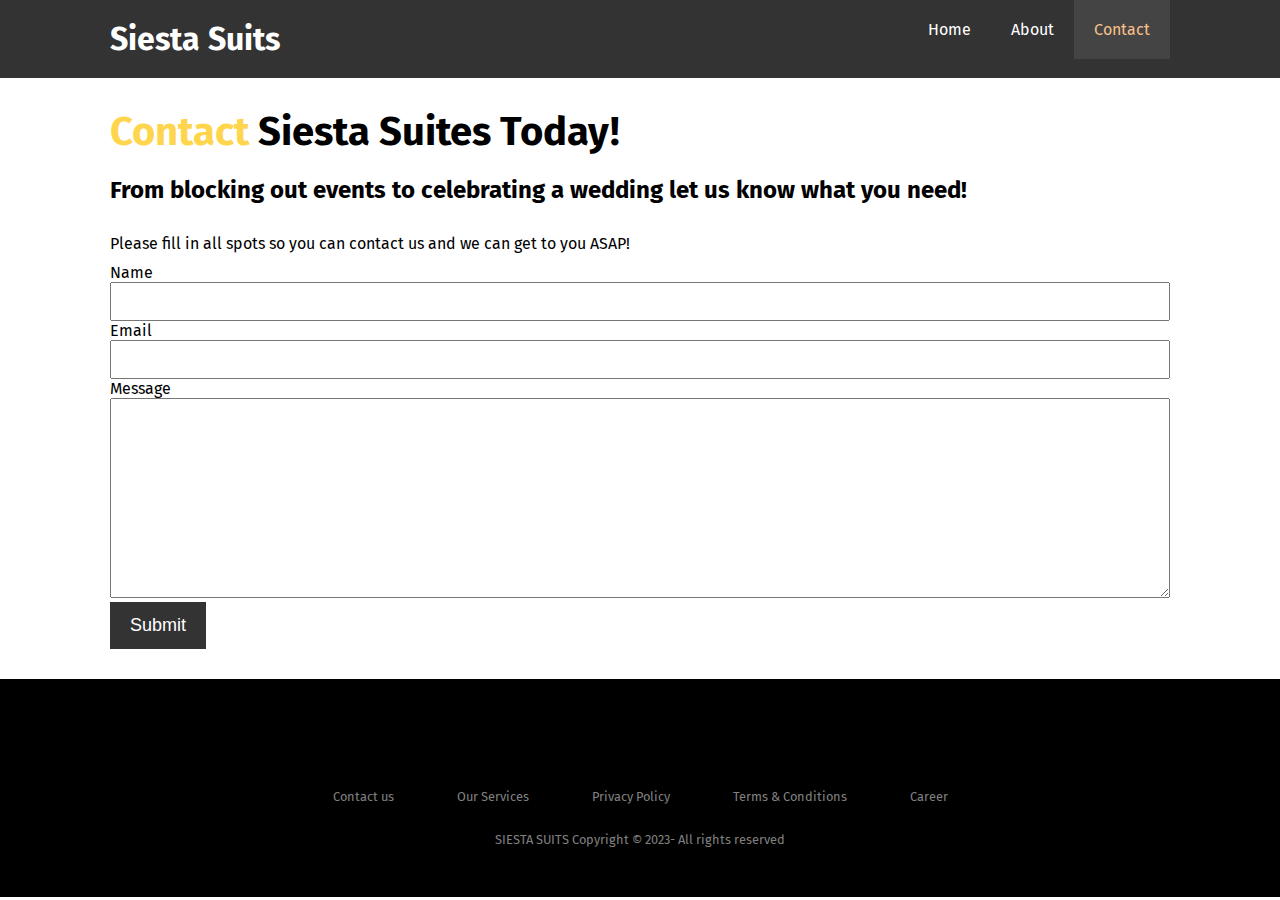
<file: contact.html>
<!DOCTYPE html>
<html lang="en">
<head>

    <meta charset="UTF-8">
    <meta name="viewport" content="width=device-width, initial-scale=1.0">
    <meta http-equiv="X-UA-Compatible" content="ie=edge">
    <meta name="description" content="Hotel Website Contact ">
    <link href="https://fonts.googleapis.com/css2?family=Fira+Sans:ital,wght@0,100;0,200;0,300;0,400;0,500;0,600;0,700;0,800;0,900;1,100;1,200;1,300;1,400;1,500;1,600;1,700;1,800;1,900&display=swap" rel="stylesheet">
    
    <link rel="stylesheet" href="css/style.css">
    <title>Siesta Suits- Contact </title>
</head>
<body>
    <header>
        <nav id="navbar">
        <div class="container">
                <h1 class="logo"><a href="index.html">Siesta Suits</a></h1>
                <ul>
                    <li><a  href="index.html">Home</a></li>
                    <li><a href="about.html">About</a></li>
                    <li><a class="current" href="contact.html">Contact</a></li>
                </ul>
              </div>
            </nav>  
    </header>

     <section id="contact-form" class="py-3">
         <div class="container">
            <h1 class="l-heading"><span class="text-primary">Contact </span> Siesta Suites Today!</h1>
            <h2> From blocking out events to celebrating a wedding let us know what you need!</h2>
            <p>Please fill in all spots so you can contact us and we can get to you ASAP!</p>
            <form action="process.php">
                <div class="form-group">
                   <laber for="name">Name</laber>
                   <input type="text" name="Name" id="Name">
                </div>
                <div class="form-group">
                   <laber for="email">Email</laber>
                   <input type="email" name="email" id="email">
                </div>
                <div class="form-group">
                   <laber for="message">Message</laber>
                   <textarea type="email" name="message" id="message"></textarea>
                </div>
                <button type="submit" class="btn">Submit</button>
            </form>
         </div>
     </section>

     </section>

     <footer>
<div class="footer">
<div class="row">
    <a href="#"><i class="fa fa-facebook"></i></a>
    <a href="#"><i class="fa fa-instagram"></i></a>
    <a href="#"><i class="fa fa-youtube"></i></a>
    <a href="#"><i class="fa fa-twitter"></i></a>
</div>

<div class="row">
    <ul>
        <li><a href="#">Contact us</a></li>
        <li><a href="#">Our Services</a></li>
        <li><a href="#">Privacy Policy</a></li>
        <li><a href="#">Terms & Conditions</a></li>
        <li><a href="#">Career</a></li>
    </ul>
</div>

    <div class="row">
SIESTA SUITS Copyright © 2023- All rights reserved 
    </div>
</div>
 
</body>
</html>
</file>
<file: css/style.css>
/* Reset */
 *{  
    margin: 0;
    padding: 0;
    box-sizing: border-box;
}


/* Main Styling */
html  body{
 font-family: 'Fira Sans', sans-serif;
 line-height: 1,7em;
}
a{
    color:#333;
    text-decoration: none;
}
h1,h2,h3 {
    padding-bottom:20px;
}

p{
    margin:10px 0;
}

/* Utility Classes */
.container{
    margin:auto;
    max-width: 1100px;
    overflow:auto;
    padding:0 20px;
}

.text-primary{
    color:#FFD54D;
}

.lead{
    font-size:40px;
    color:#FFD54D;
}

.btn{
    display:inline-block;
    font-size:18px;
    color:#fff;
    background:#333;
    padding:13px 20px;
    border:none;
    cursor:pointer;
}

.btn:hover{
    background:#f7c08a;
    color:#333
}
.btn-light {
    background: #f4f4f4;
    color: #333;
  }
  
  .bg-dark {
    background: #333;
    color: #fff;
  }
  
  .bg-light {
    background: #f4f4f4;
    color: #333;
  }
  
  .bg-primary {
    background: #f7c08a;
    color: #333;
  }
  .clr{
      clear:both;
  }
  .l-heading{
      font-size:40px;
  }
 
  /* Padding */
  .py-1{padding:10px 0 ;}
  .py-2{padding:20px 0 ;}
  .py-3{padding:30px 0 ;}

/* Navbar */
#navbar{
    background:#333;
    color:#fff;
    overflow:auto;
}

#navbar a{
    color:#fff
}

#navbar h1{
    float:left;
    padding-top:20px;
}

#navbar ul{
    list-style:none;
    float:right;
}

#navbar ul li {
 float:left;
}

#navbar ul li a{
    display:block;
    padding:20px;
    text-align: center;
}

#navbar ul li a:hover,
 #navbar ul li a.current{
    background:#444;
    color:#f7c08a;
}

/* showcase */

#showcase{
    background-image: url('../img/showcase.jpg'); no-repeat 
    center center/cover;
    height: 1050px;
    
}

#showcase .showcase-content{
    color:#fff;
    text-align:center;
    padding-top:500px;
}

#showcase .showcase-content h1{
    font-size:75px;
    line-height:1.2em;
    color: black;
}

#showcase .showcase-content p {
    padding-bottom:20px;
    line-height: 1.7em;
}
#home-info {
    height: 500px;
  }
  
  #home-info .info-img {
    float: left;
    padding: 50px 30px;
    overflow: hidden;

  }
  
  #home-info .info-content {
    float: right;
    width: 50%;
    height: 100%;
    text-align: center;
    padding: 50px 30px;
    overflow: hidden;
    
  }
  
  #home-info .info-content p {
    padding-bottom: 30px;
  }


/* About Info */
#about-info .info-right{
    float:right;
    width:50%;
    min-height:100%;
}
#about-info .info-left{
    float:left;
    width:50%;
    min-height: 100%;
}

#about-info .info-right img{
    display:block;
    margin:auto;
    width:70%;
    border-radius:50%;
}
#testimonials{
    height:700px;
    background:url('../img/test-bg.jpg') no-repeat center center/cover;
    padding-top:100px;
}

#testimonials .testimonial img{
    width:100px;
    float:left;
    margin-right:40px;
    border-radius:50%;
}

#testimonials  h2{
    color:#000;
    text-align:center;
    padding-bottom:55px;
}

#testimonials .testimonial{
    padding:20px;
    margin-bottom:40px;
    border-radius:5px;
    opacity: 0.85;
}

#contact-form label{
    display:block;
    margin-bottom:5px;
}

#contact-form input, #contact-form textarea {
    width:100%;
    padding:10px;
    border:1px #ddd slod;
}

#contact-form textarea{
    height:200px;
}
#contact-form input:focus, #contact-form textarea:focus {
    outline:none;
    border-color:#f7c08a
}

/* Footer */


.footer{
background:#000;
padding:30px 0px;
text-align:center;
}

.footer .row{
width:100%;
margin:1% 0%;
padding:0.6% 0%;
color:gray;
font-size:0.8em;
}

.footer .row a{
text-decoration:none;
color:gray;
transition:0.5s;
}

.footer .row a:hover{
color:#fff;
}

.footer .row ul{
width:100%;
}

.footer .row ul li{
display:inline-block;
margin:0px 30px;
}

.footer .row a i{
font-size:2em;
margin:0% 1%;
}

@media (max-width:720px){
.footer{
text-align:left;
padding:5%;
}
.footer .row ul li{
display:block;
margin:10px 0px;
text-align:left;
}
.footer .row a i{
margin:0% 3%;
}
}
</file>
